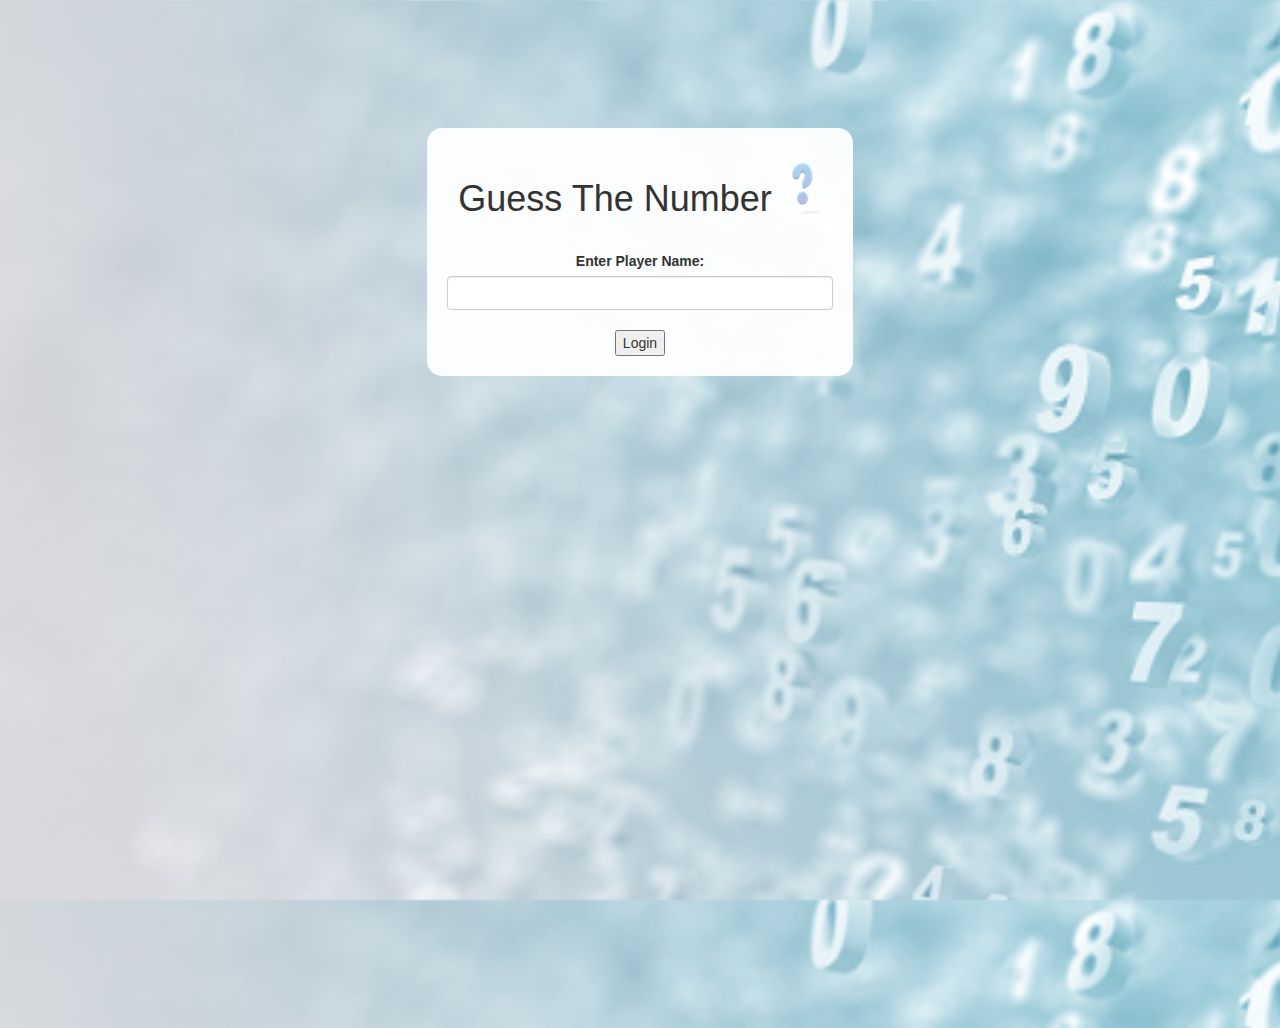
<file: index.html>
<!DOCTYPE html>
<html>
<head>
	<title>Guess the Number</title>

<link href="https://fonts.googleapis.com/css?family=Yeon+Sung&display=swap" rel="stylesheet"><meta name="viewport" content="width=device-width, initial-scale=1">

<link rel="stylesheet" href="https://maxcdn.bootstrapcdn.com/bootstrap/3.4.0/css/bootstrap.min.css">
<script src="https://ajax.googleapis.com/ajax/libs/jquery/3.4.1/jquery.min.js"></script>
<script src="https://maxcdn.bootstrapcdn.com/bootstrap/3.4.0/js/bootstrap.min.js"></script>

<link rel="stylesheet" type="text/css" href="style.css">
<script src="login.js"></script>
</head>
<body>

<center>


	<div class="col-lg-4 col-md-6 col-sm-6 col-xs-11 login_div">

        <h1>Guess The Number
            <sup>
                <img id="logo" src="q.gif">
                </sup>
        </h1>
          
        <div>
            <label for="guessField">Enter Player Name: </label>
            <br>
            <input type = "text" id = "playername" class = "form-control">
            </div>
        </br>
            <Button type = "submit" onclick="Login()"> Login
                   </Button>
                  
                  
        </div>
	</div>
</center>

</body>
</html>
</file>
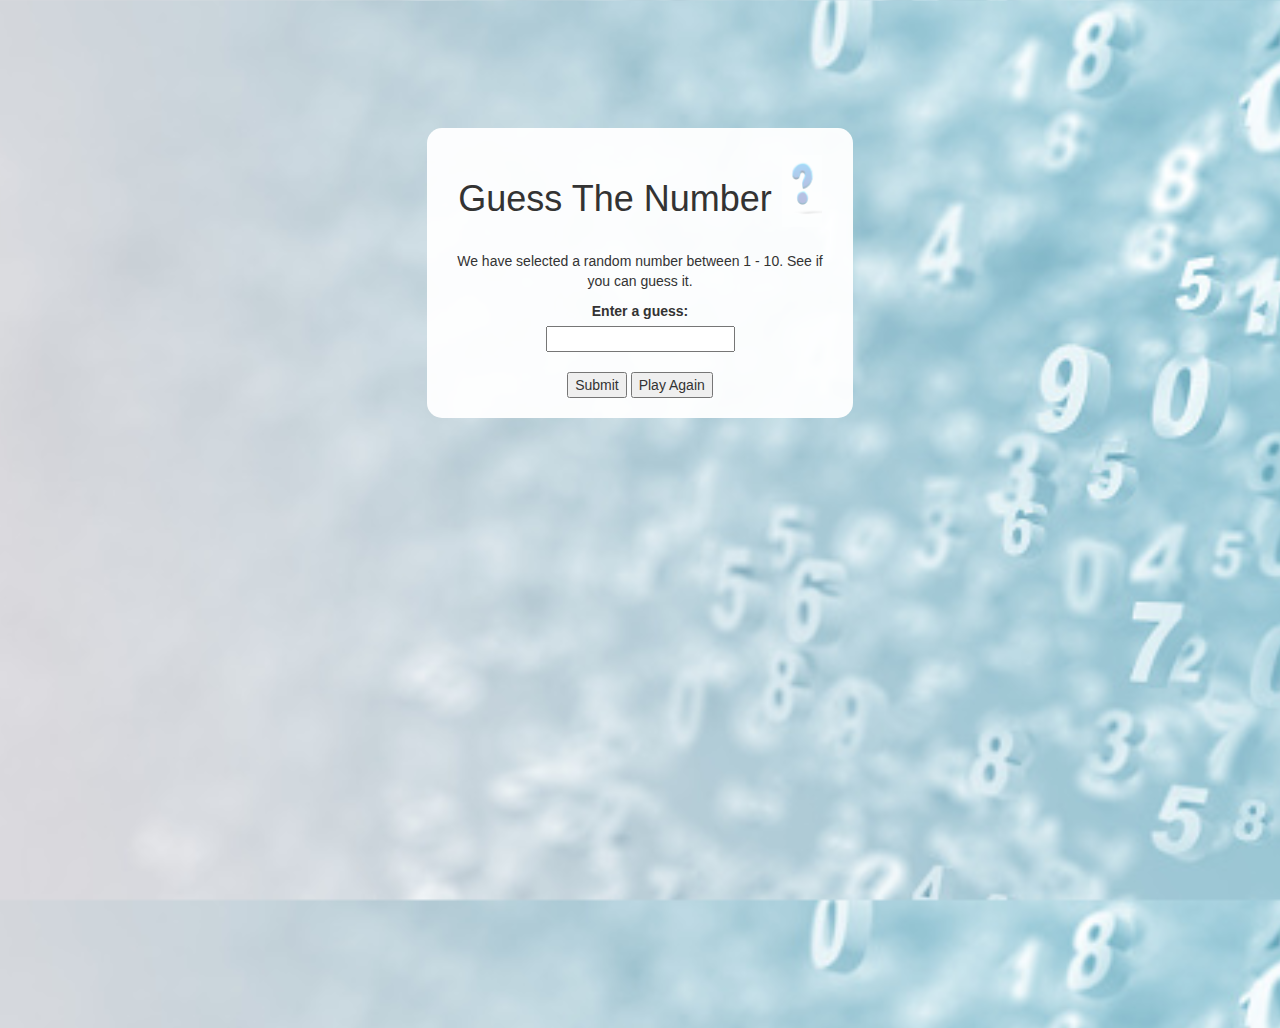
<file: gamepage.html>
<!DOCTYPE html>
<html>
<head>
	<title>Guess the Number</title>

<link href="https://fonts.googleapis.com/css?family=Yeon+Sung&display=swap" rel="stylesheet"><meta name="viewport" content="width=device-width, initial-scale=1">

<link rel="stylesheet" href="https://maxcdn.bootstrapcdn.com/bootstrap/3.4.0/css/bootstrap.min.css">
<script src="https://ajax.googleapis.com/ajax/libs/jquery/3.4.1/jquery.min.js"></script>
<script src="https://maxcdn.bootstrapcdn.com/bootstrap/3.4.0/js/bootstrap.min.js"></script>

<link rel="stylesheet" type="text/css" href="style.css">
<script src="gamepage.js"></script>
</head>
<body>

<center>


	<div class="col-lg-4 col-md-6 col-sm-6 col-xs-11 login_div">

        <h1>Guess The Number
            <sup>
                <img id="logo" src="q.gif">
                </sup>
        </h1>
  
        <p>We have selected a random number between 1 - 10. 
        See if you can guess it.</p>
          
        <div>
            <label for="guessField">Enter a guess: </label>
            <br>
            <!--create an input tag -->
            <input type="text" id="guessField" class="guessField"> 
            </div>
        </br>
        <!--create a Button tag to submit the guessed number--> 
        <button type="submit" onclick="submit()">Submit</button>    
        <!--create a Button tag to play again the guessed number--> 
        <button onclick="playAgain()">Play Again</button>
        </div>
	</div>
</center>

</body>
</html>
</file>
<file: style.css>
html, body
{
  height: 100%;
  margin: 0;
}

body
{
background-image: url("background.jpg");
background-size: cover;
background-position: center;
}
#logo{
    width: 40px ;
    opacity:40%
}


.login_div
{
    margin:10%;
	background: rgba(255,255,255,0.95);
    float: none;border-radius: 15px;
    padding: 20px;  
}
</file>
